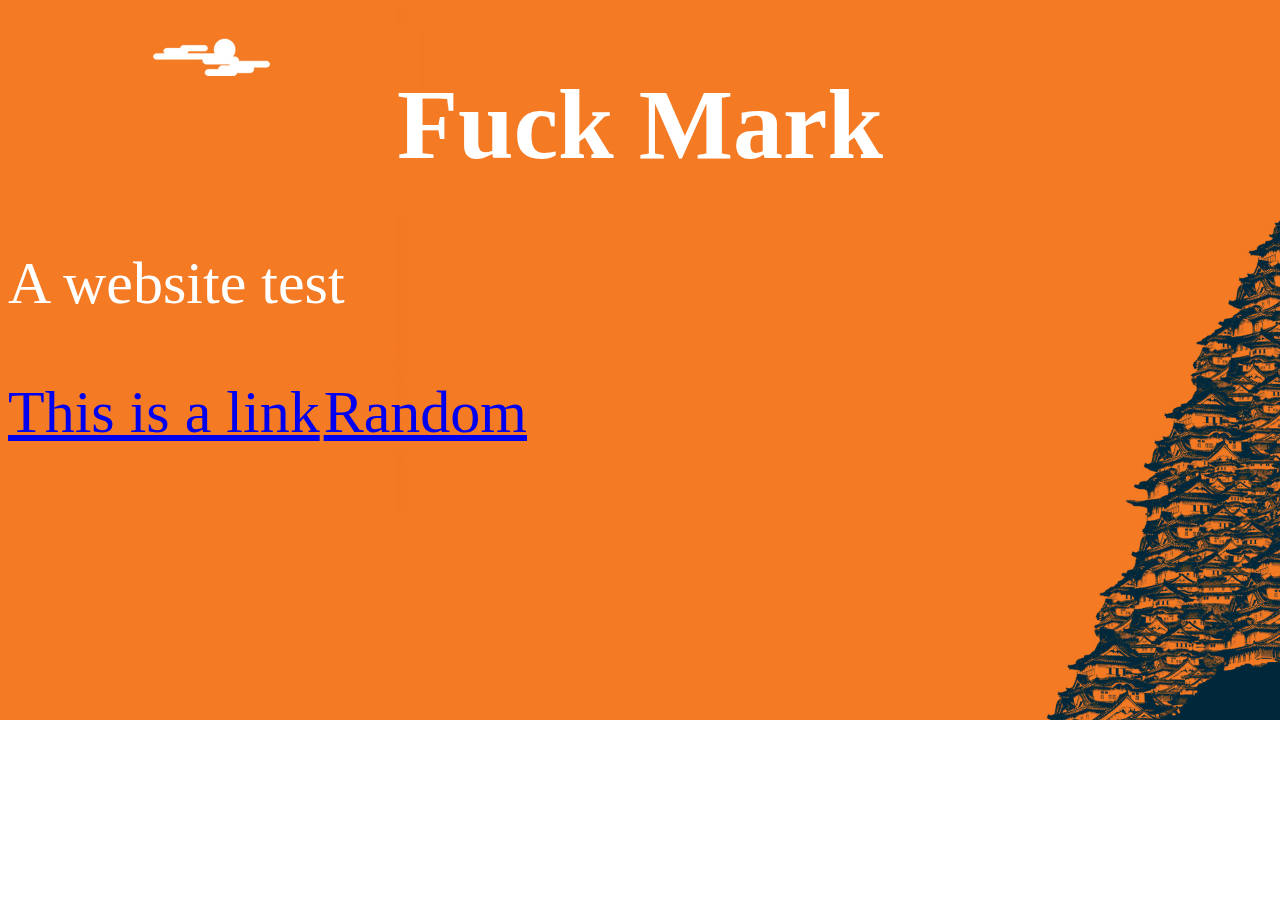
<file: index.html>
<!DOCTYPE html>
<html>
<head>
    <title>Fuck Mark</title>
    <link href="main.css" rel="stylesheet">

</head> 
    
<style>
h1 {
    font-size: 100px;
}

p {
    font-size: 60px;
}

a {
    font-size: 60px;
}

h1 {
    font-family: "Trebuchet MS";
}

p {
    font-family: "Trebuchet MS";
}

a {
    font-family: "Trebuchet MS";
}
    
</style>
    
<body> 
    <h1>Fuck Mark</h1>
    <p>A website test</p>
    <a href="https://www.google.com/">This is a link</a>
    <a href="randompage.html">Random</a>
    	
</body>
    
</html>
</file>
<file: main.css>
body {
    background-image: url("background.png");
    background-repeat: no-repeat;
    background-position: right top;
     -webkit-background-size: cover;
    -moz-background-size: cover;
    -o-background-size: cover;
    background-size: cover;
}

h1 {
    color: white;
    text-align: center;
}

p {
    color: white;
}
</file>
